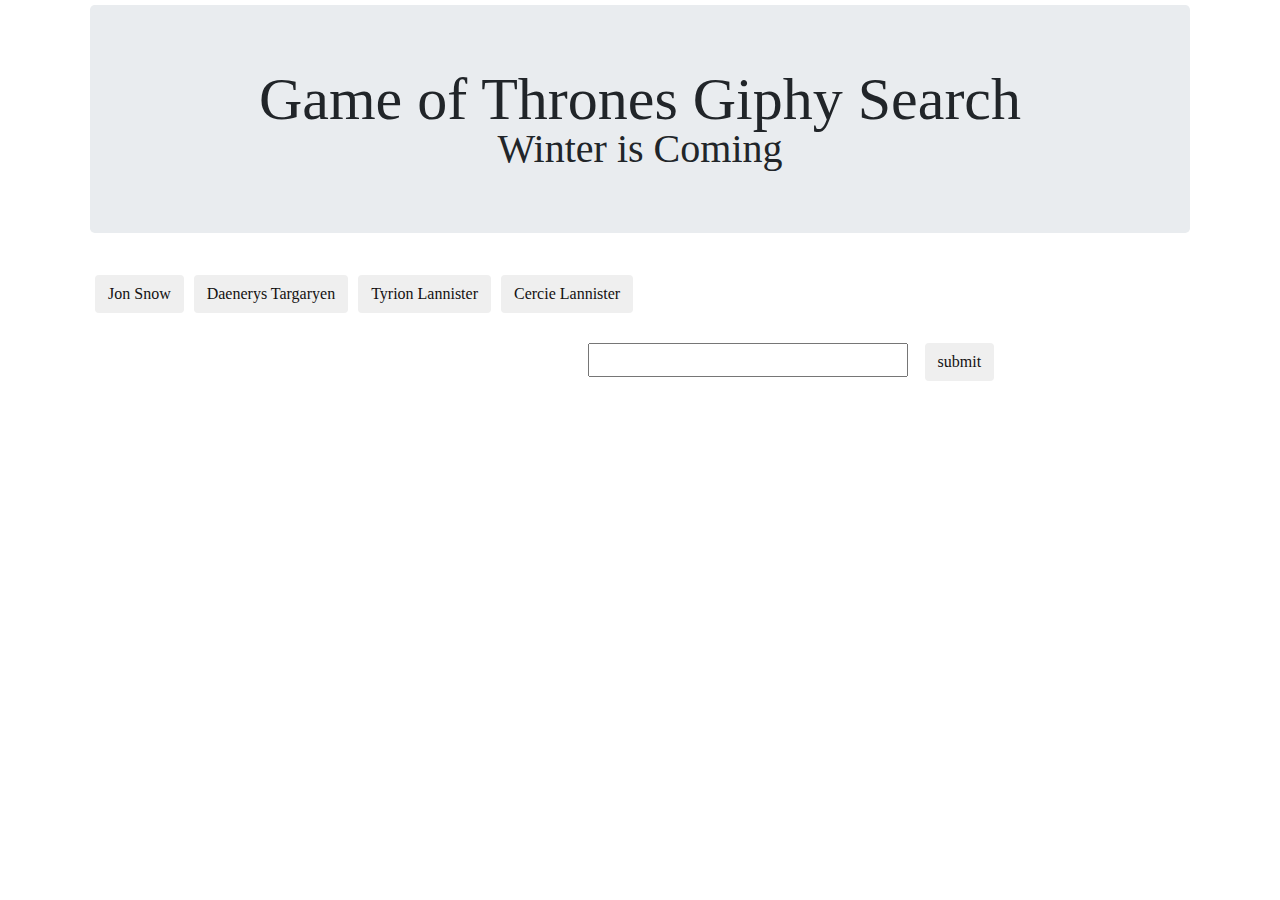
<file: index.html>
<!DOCTYPE html>
<html>
<head>
    <meta charset="utf-8" />
    <script type="text/javascript" src="https://cdnjs.cloudflare.com/ajax/libs/jquery/3.2.1/jquery.min.js"></script>
    <link rel="stylesheet" href="https://maxcdn.bootstrapcdn.com/bootstrap/4.0.0/css/bootstrap.min.css" integrity="sha384-Gn5384xqQ1aoWXA+058RXPxPg6fy4IWvTNh0E263XmFcJlSAwiGgFAW/dAiS6JXm" crossorigin="anonymous">
    <link rel="stylesheet" type="text/css" href="assets/css/reset.css" />
    <link rel="stylesheet" type="text/css" media="screen" href="assets/css/style.css" />
    <link href="https://fonts.googleapis.com/css?family=Macondo" rel="stylesheet">


    <title>Giftastic</title>

</head>
<body>

<div class="container">
    <div class="jumbotron">
        <h1>Game of Thrones Giphy Search</h1>
        <h3>Winter is Coming</h3>
    </div>

    <div class="row">
        <div class="col-md-12" id="display-buttons"></div>
    </div>

    <div class="row">
        <div class="col-md-12">
            <form id="form">
                <label for="user-input">Enter Your Favorite Game of Thrones Character</label>
                <input type="text" id="user-input">
                <input id="submitPress" type="submit" value="submit" class="btn btn-default">
                </input>
            </form>
        </div>
    </div>

    <div class="row">
        <div class="col-md-12" id="display-images"></div>
    </div>

</div>




<script src="assets/javascript/javascript.js"></script>
</body>
</html>
</file>
<file: assets/css/style.css>
button, div, form, input {
	margin: 5px;
}

.jumbotron {
    font-size: 60px;
    text-align: center;
}

h3 {
   font-size: 40px;
}

img {
	max-width: 200px;
	max-height: 200px;
}

label {
    color: #fff;
}

.btn-default {
    color: rgb(19, 17, 17);
    font-size: medium;
}

body {
	background-image: url("http://5images.cgames.de/images/gamestar/226/game-of-thrones_6003194.jpg");
    background-repeat: no-repeat;
    background-size: cover;
    font-size: 25px;

}

.holder {
    float: left;
}
</file>
